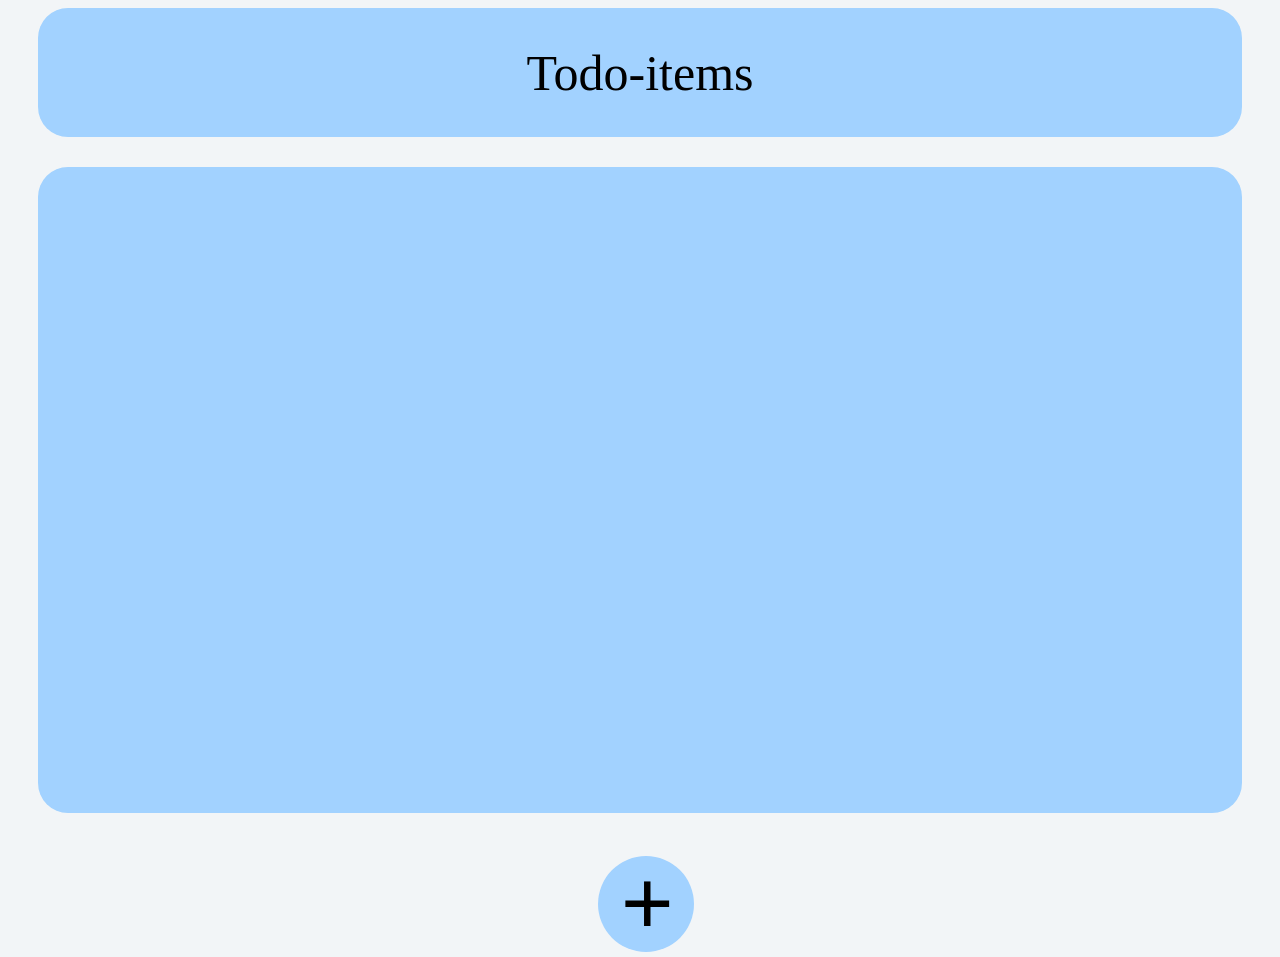
<file: index.html>
<!DOCTYPE html>
<html lang="en">
<head>
    <meta charset="UTF-8">
    <meta name="viewport" content="width=device-width, initial-scale=1.0">
    <title>Todo-items</title>
<script defer src="main.js"></script></head>
<body>
    <div class="bigTitle">Todo-items</div>
    <div class="cardGroup"></div>
    <div class="buttonBox">
        <button id="newProject" command="show-modal" commandfor="newEntryDialog">
            <svg width="100" height="100">
                <title>New Project</title>
                <circle cx="50" ,="" cy="50" r="48" stroke="black" stroke-width="0" fill="#A2D2FF"></circle>
                <text x="25" ,="" y="80" fill="black" font-size="90">+</text>
            </svg>
        </button>

        <dialog class="dialogForm" id="newEntryDialog">
            <button commandfor="newEntryDialog" command="close" class="closeButton">
                <svg width="50" height="50">
                    <title>Close</title>
                    <circle cx="25" ,="" cy="25" r="25" stroke="black" stroke-width="0" fill="#A2D2FF"></circle>
                    <text x="12" ,="" y="38" fill="black" font-size="50">x</text>
                </svg>
            </button>
            <form id="initForm">
                <div class="queryBox">
                    <label for="titleInput">Title:</label>
                    <input type="text" id="titleInput" name="titleInput">
                </div><div class="queryBox">
                    <label for="descriptionInput">Description:</label>
                    <input type="text" id="descriptionInput" name="descriptionInput">
                </div><div class="queryBox">
                    <label for="dueDateInput">Due Date:</label>
                    <input type="text" id="dueDateInput" name="dueDateInput">
                </div><div class="queryBox">
                    <label for="priorityInput">Priority:</label>
                    <input type="text" id="priorityInput" name="priorityInput">   
                </div><div class="queryBox">
                    <label for="projectInput">Project:</label>
                    <select id="projectInput" name="projectInput">
                        <option>New</option>
                        <option>Test</option>
                    </select>
                </div>
                <div class="submitButtonBox">
                    <button class="submitButton">Submit</button> 
                </div>  
            </form>
        </dialog>
    
    </div>
</body>
</html>
</file>
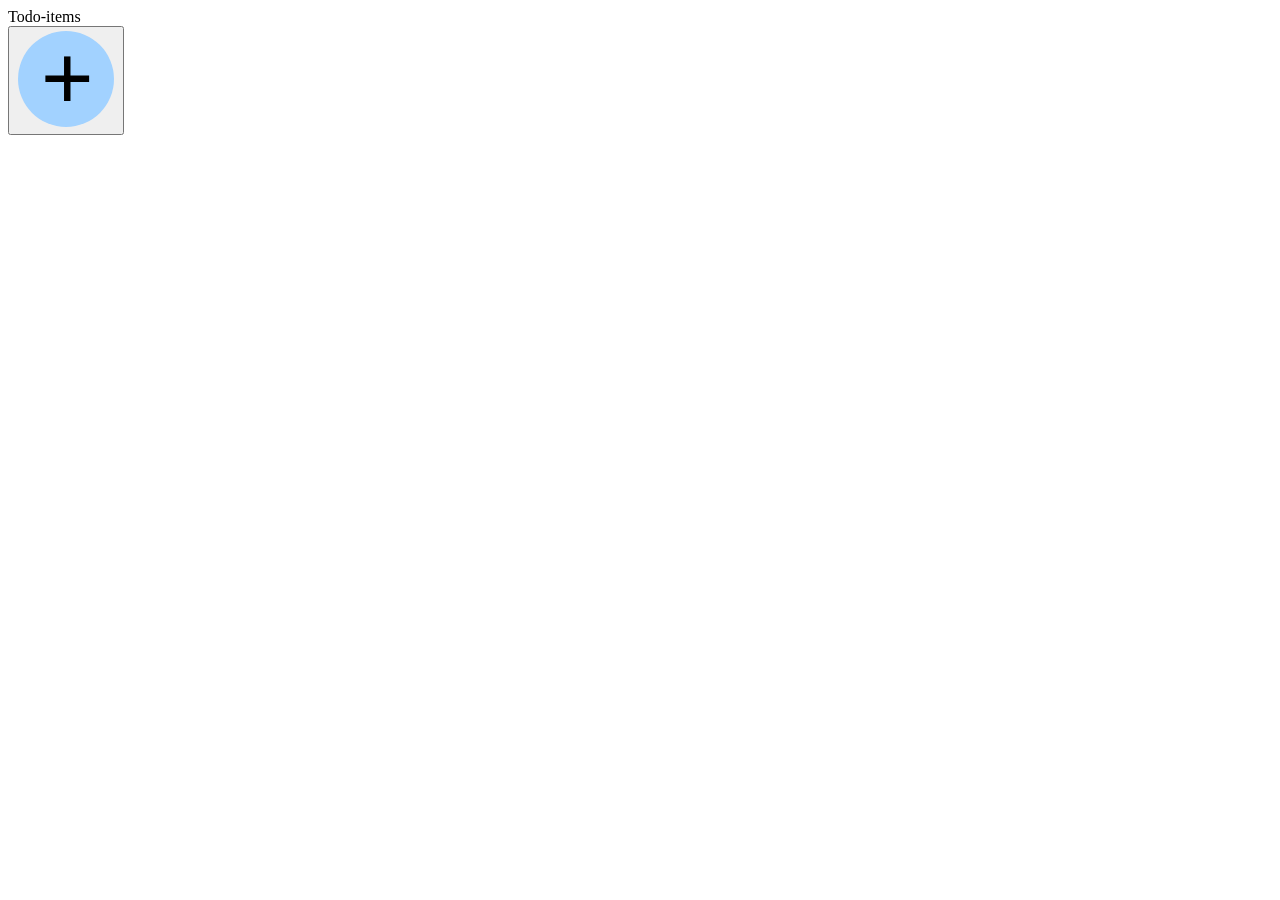
<file: src/template.html>
<!DOCTYPE html>
<html lang="en">
<head>
    <meta charset="UTF-8">
    <meta name="viewport" content="width=device-width, initial-scale=1.0">
    <title>Todo-items</title>
</head>
<body>
    <div class="bigTitle">Todo-items</div>
    <div class="cardGroup"></div>
    <div class="buttonBox">
        <button id="newProject" command="show-modal" commandfor="newEntryDialog">
            <svg width="100" height="100">
                <title>New Project</title>
                <circle cx="50" ,="" cy="50" r="48" stroke="black" stroke-width="0" fill="#A2D2FF"></circle>
                <text x="25" ,="" y="80" fill="black" font-size="90">+</text>
            </svg>
        </button>

        <dialog class="dialogForm" id="newEntryDialog">
            <button commandfor="newEntryDialog" command="close" class="closeButton">
                <svg width="50" height="50">
                    <title>Close</title>
                    <circle cx="25" ,="" cy="25" r="25" stroke="black" stroke-width="0" fill="#A2D2FF"></circle>
                    <text x="12" ,="" y="38" fill="black" font-size="50">x</text>
                </svg>
            </button>
            <form id="initForm">
                <div class="queryBox">
                    <label for="titleInput">Title:</label>
                    <input type="text" id="titleInput" name="titleInput">
                </div><div class="queryBox">
                    <label for="descriptionInput">Description:</label>
                    <input type="text" id="descriptionInput" name="descriptionInput">
                </div><div class="queryBox">
                    <label for="dueDateInput">Due Date:</label>
                    <input type="text" id="dueDateInput" name="dueDateInput">
                </div><div class="queryBox">
                    <label for="priorityInput">Priority:</label>
                    <input type="text" id="priorityInput" name="priorityInput">   
                </div><div class="queryBox">
                    <label for="projectInput">Project:</label>
                    <select id="projectInput" name="projectInput">
                        <option>New</option>
                        <option>Test</option>
                    </select>
                </div>
                <div class="submitButtonBox">
                    <button class="submitButton">Submit</button> 
                </div>  
            </form>
        </dialog>
    
    </div>
</body>
</html>
</file>
